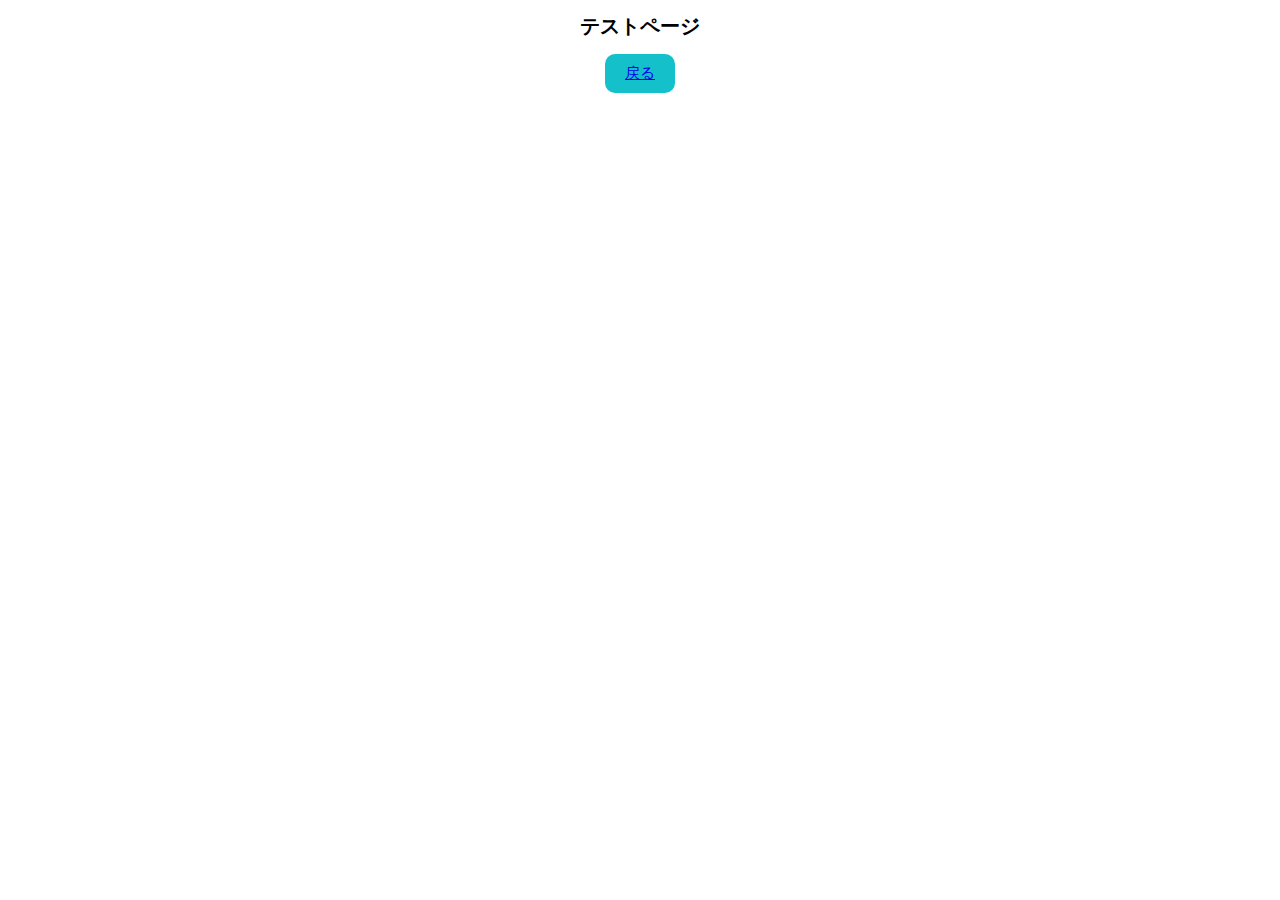
<file: second-page.html>
<!DOCTYPE html>
<html long="ja">
    <head>
        <meta charset="utf-8">
        <meta name="viewport" content="width=device-width,initial-scae=1">
        <link rel="stylesheet" href="./style.css">
    </head>
    <body>
        <h1 class="text-center">テストページ</h1>
         <a href="./index.html" class="button">戻る</a></a>
    </body>
</html>
</file>
<file: style.css>
html{
    font-size: 62.5%;
}

.text-center {
    text-align: center;
}

.block-center,.button{
    display: block;
    margin-right: auto;
    margin-left: auto;
}

.bgimg{
  background-image: url("images/bota-Kadai-Img.jpg");
  height: 500px;
  width: 100%;
  background-size: cover;
  background-position: center center;
}

.box{
    display: -webkit-flex;
    display: flex;
    justify-content: space-between; 
}
 
.box-conteinar{
   background-color: gray;
   -webkit-box-sizing: border-box;
   -moz-box-sizing: border-box;
   box-sizing: border-box;
   
   -webkit-flex: 1;
   flex: 1;
   border: 1px solid #000000;
   
   text-align: center;
   margin: 10px 100px;
   padding: 0;
}

div.box-conteinar h2{
  background-color: skyblue;
  padding: 5px;
  margin: 0;
}

.button{
    display: block;
    text-align: center;
    font-size: 1.5rem;
    width: 50px;
    padding: 10px;
     -webkit-border-radius: 10px;
       -moz-border-radius: 10px;
            border-radius: 10px;
    background-color: #14c0c9;
}

@media(max-width: 768px){
    .box{
        flex-direction: column;
    }
    .bgimg{
        height: 250px;
    }
}

footer{
    position:absolute;
    width: 100%;
    height: 50px;
    bottom:0;
    background-color: gray;
}
</file>
